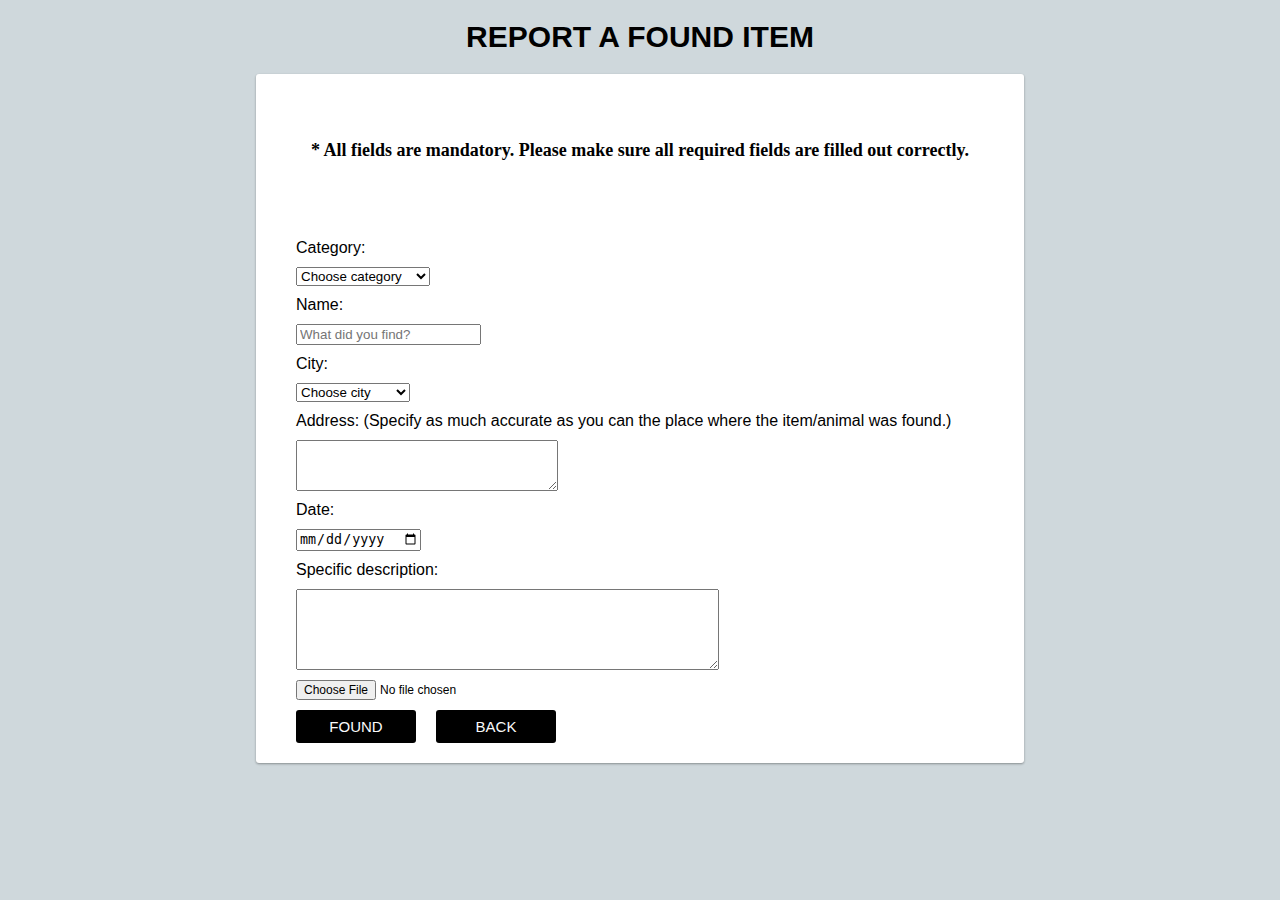
<file: find.html>
<!DOCTYPE html>
<html>

<head>
    <link rel="stylesheet" type="text/css" href="find.css">
    <title>FOUND</title>
    <meta charset="utf-8" />
</head>

<body>
    <h1>REPORT A FOUND ITEM</h1>
    <div id="wrapper">
        <div id="formDiv">
            <br>
            <br>
            <h5>* All fields are mandatory. Please make sure all required fields are filled out correctly.</h5>
            <form  action="found.php" method="POST" enctype="multipart/form-data">

            <br/>
                <label class="labelClass"> Category: </label>
                <br/>
                <select name="dd1">
                    <option value="">Choose category</option>
                    <option value="object">Object</option>
                    <option value="animals">Animals</option>
                    <option value="bag">Bags/Luggage</option>
                    <option value="money">Money</option>
                    <option value="electronics">Electronics</option>
                    <option value="jewelry">Jewelry</option>
                    <option value="medical">Medical equipment</option>
                    <option value="accesories">Accesories</option>
                    <option value="toys">Toys</option>
                    <option value="id">Documents</option>
                    <option value="else">Something else</option>
                </select>
                <br/>
                <br/>
                <label class="labelClass"> Name: </label>
                <br/>
                <input type="text" placeholder="What did you find?    " name="nume" required>
                <br/>
                <br/>
                <label class="labelClass"> City: </label>
                <br/>
                <select name="dd2">
                    <option value="">Choose city</option>
                    <option value="Alba">Alba</option>
                    <option value="Arad">Arad</option>
                    <option value="Arges">Arges</option>
                    <option value="Bacau">Bacau</option>
                    <option value="Bistrita-Nasaud">Bistrita-Nasaud</option>
                    <option value="Botosani">Botosani</option>
                    <option value="Brasov">Brasov</option>
                    <option value="Braila">Braila</option>
                    <option value="Buzau">Buzau</option>
                    <option value="Caras-Severin">Caras-Severin</option>
                    <option value="Calarasi">Calarasi</option>
                    <option value="Cluj">Cluj</option>
                    <option value="Constanta">Constanta</option>
                    <option value="Covasna">Covasna</option>
                    <option value="Dambovita">Dambovita</option>
                    <option value="Dolj">Dolj</option>
                    <option value="Galati">Galati</option>
                    <option value="Giurgiu">Giurgiu</option>
                    <option value="Gorj">Gorj</option>
                    <option value="Harghita">Harghita</option>
                    <option value="Hunedoara">Harghita</option>
                    <option value="Ialomita">Ialomita</option>
                    <option value="Iasi">Iasi</option>
                    <option value="Ilfov">Ilfov</option>
                    <option value="Maramures">Maramures</option>
                    <option value="Mehedinti">Mehedinti</option>
                    <option value="Mures">Mures</option>
                    <option value="Neamt">Neamt</option>
                    <option value="Olt">Olt</option>
                    <option value="Prahova">Prahova</option>
                    <option value="Satu Mare">Satu Mare</option>
                    <option value="Salaj">Salaj</option>
                    <option value="Sibiu">Sibiu</option>
                    <option value="Suceava">Suceava</option>
                    <option value="Teleorman">Teleorman</option>
                    <option value="Timis">Timis</option>
                    <option value="Tulcea">Tulcea</option>
                    <option value="Vaslui">Vaslui</option>
                    <option value="Valcea">Valcea</option>
                    <option value="Vrancea">Vrancea</option>
                </select>
                <br/>
                <br/>
                <label class="labelClass"> Address: (Specify as much accurate as you can the place where the item/animal was found.) </label>
                <br/>
                <textarea maxlength="300" name="address" rows="3" cols="30" required></textarea>
                <br/>
                <br/>
                <label class="labelClass"> Date: </label>
                <br/>
                <input type="date" name="date" required/>
                <br/>
                <br/>
                <label class="labelClass"> Specific description: </label>
                <br/>
                <textarea maxlength="500" name="specific_description" rows="5" cols="50" required></textarea>
                <br/>
                <br/>
                <!-- added submit button   -->
                        
                <input type="file" name="filename" accept="image/gif, image/jpeg, image/png, image/jpg" id="chooseFile">

                <div class="formButtons">
                    <button type="SUBMIT" name="found" id="FOUND" >FOUND</button>
                    <button type="button" name="back" id="back" onclick="location.href='index_logout.html';"> BACK </button>
                </div>
            </form>
        </div>
    </div>
</body>

</html>
</file>
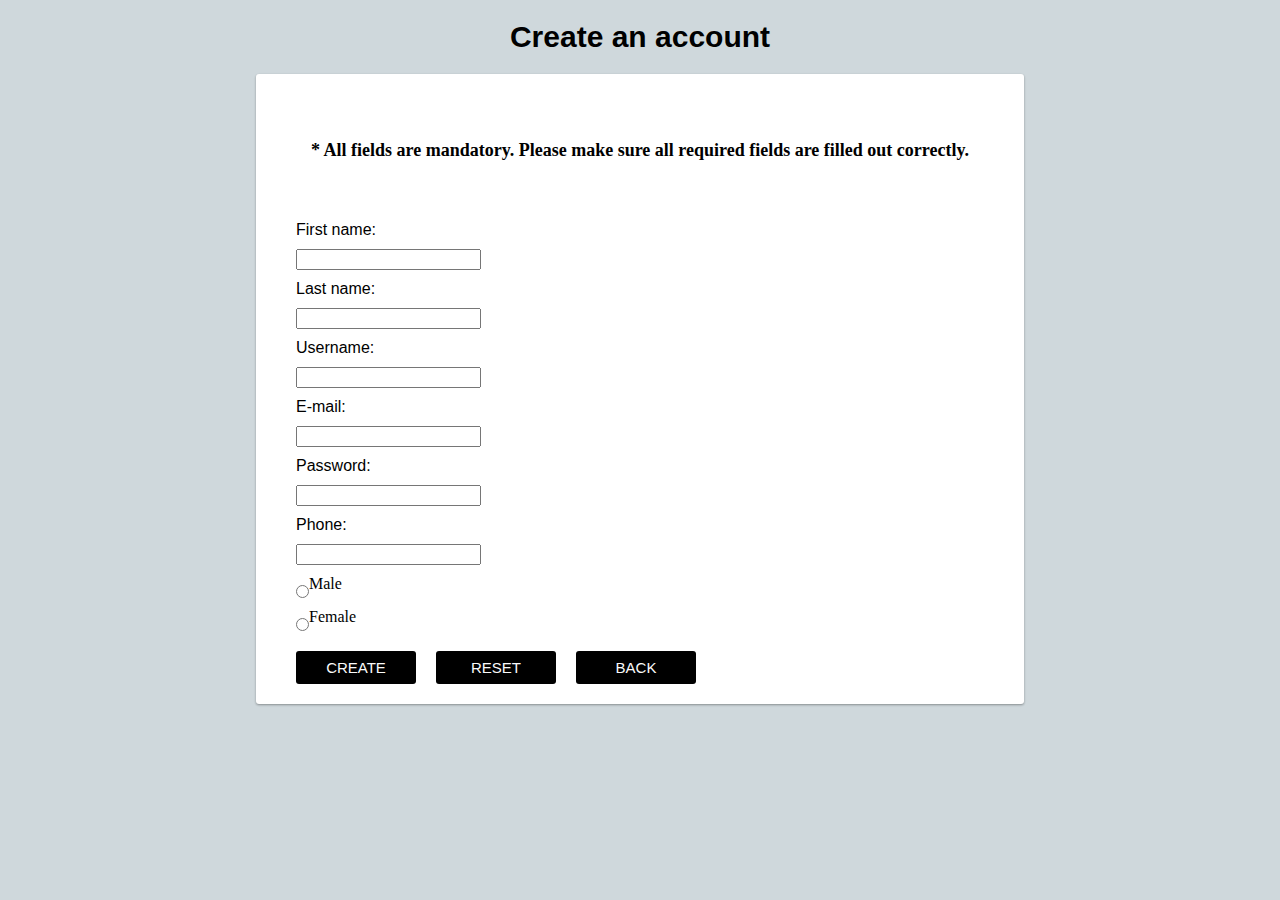
<file: inregistrare.html>
<?php
session_start();
?>



<!DOCTYPE html>
<html>

<head>
    <link rel="stylesheet" type="text/css" href="login.css">
    <title>login</title>
    <meta charset="utf-8" />
</head>

<body>
    <h1>Create an account</h1>
    <div id="wrapper">
        <div id="formDiv">
            <br>
            <br>
            <h5>* All fields are mandatory. Please make sure all required fields are filled out correctly.</h5>
			      <form  action="connect.php" method="POST" enctype="multipart/form-data">
			
                <form>
                    <label class="labelClass"> First name: </label>
                    <br/>
                    <input type="text" name="fname" required/>
                    <label class="labelClass"> Last name: </label>
                    <br/>
                    <input type="text" name="lname" required/>
                    <label class="labelClass"> Username: </label>
                    <br/>
                    <input type="text" name="usernameus" required/>
                    <label class="labelClass"> E-mail: </label>
                    <br/>
                    <input type="email" name="email" required/>
                    <label class="labelClass"> Password: </label>
                    <br/>
                    <input type="password" name="passwordus" required/>
                    <label class="labelClass"> Phone: </label>
                    <br/>
                    <input type="number" name="phone" required/>
                    <div>
                        <label for="male">Male <input type="radio" id="male" name="gender" value="male"></label>
                       
                        <label for="female">Female <input type="radio" id="female" name="gender" value="female"></label>
                       
                    </div>

                     <div class="formButtons">
                      <button type="submit" name="submit" value="Create" > CREATE</button>
                      <button type="reset" value="Reset" > RESET</button>
                      <button type="button" id="back" value="Back" onclick="location.href='index.html';" >BACK </button>
                      </div>
                </form>
        </div>
    </div>
</form>
</body>

</html>
</file>
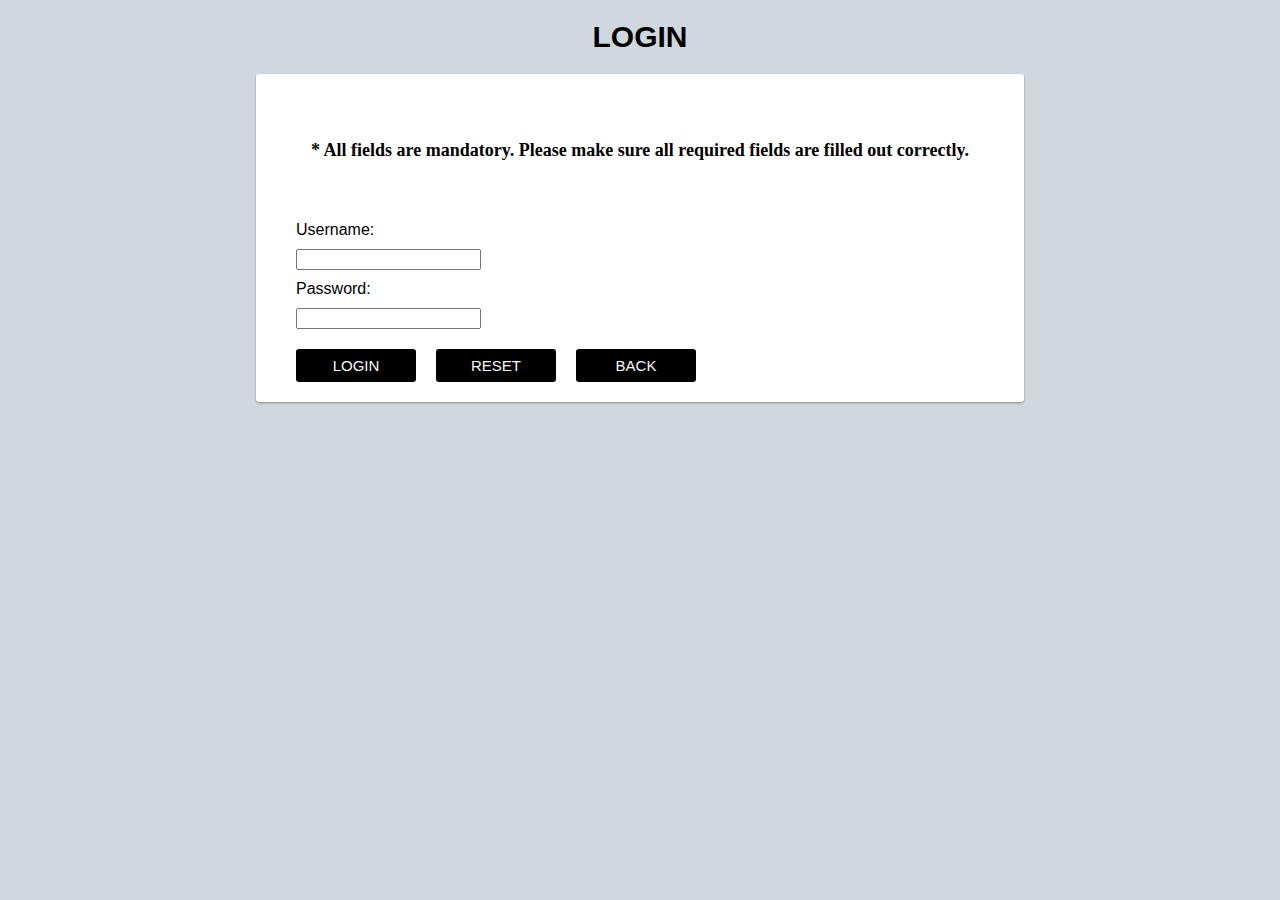
<file: login.html>
<!DOCTYPE html>
<html>

<head>
    <link rel="stylesheet" type="text/css" href="login.css">
    <title>login</title>
    <meta charset="utf-8" />
</head>

<body>
    <h1>LOGIN</h1>
    <div id="wrapper">
        <div id="formDiv">
            <br>
            <br>
            <h5>* All fields are mandatory. Please make sure all required fields are filled out correctly.</h5>
            <form  action="login.php" method="POST" enctype="multipart/form-data">
                <label class="labelClass"> Username: </label>
                <br/>
                <input type="text" name="usernameus" required/>
                <label class="labelClass"> Password: </label>
                <br/>
                <input type="password" name="passwordus" required/>
                <div class="formButtons">
                    <button type="submit" value="Login" name="submit"> LOGIN</button>
                    <button type="reset" value="Reset"> RESET</button>
                    <button type="button" id="back" onclick="location.href='index.php';"> BACK </button>
                </div>
            </form>
        </div>
    </div>
</body>

</html>
</file>
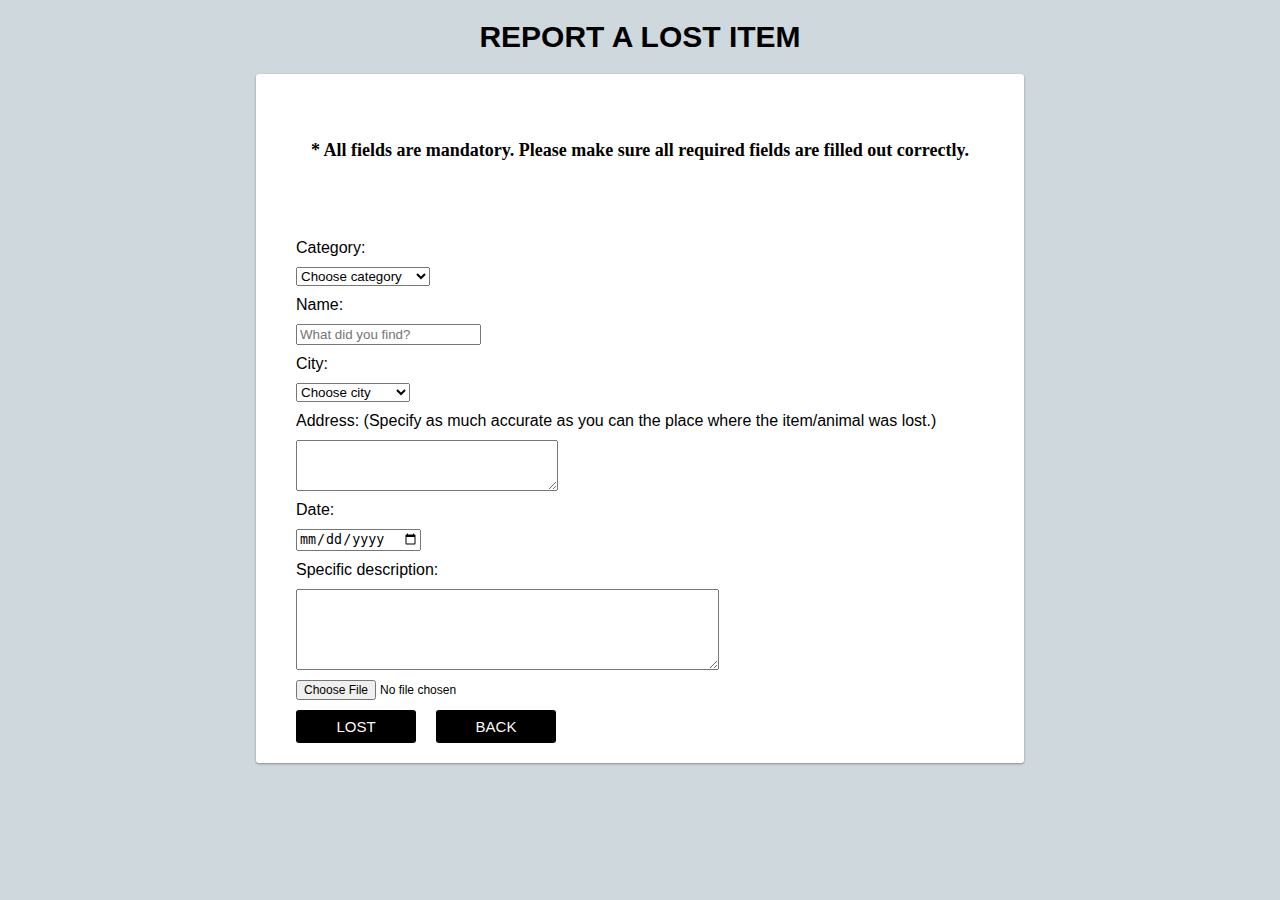
<file: lost.html>
<!DOCTYPE html>
<html>

    <head>
        <link rel="stylesheet" type="text/css" href="lost.css">
        <title>lost</title>
        <meta charset="utf-8" />
    </head>

    <body>
        <h1>REPORT A LOST ITEM</h1>
        <div id="wrapper">
            <div id="formDiv">
                <br>
                <br>
                <h5>* All fields are mandatory. Please make sure all required fields are filled out correctly.</h5>
                <form  action="lost.php" method="POST" enctype="multipart/form-data">
                    <br/>
                    <label class="labelClass"> Category: </label>
                    <br/>
                    <select name="dd1">
                        <option value="">Choose category</option>
                        <option value="object">Object</option>
                        <option value="animals">Animals</option>
                        <option value="bag">Bags/Luggage</option>
                        <option value="money">Money</option>
                        <option value="electronics">Electronics</option>
                        <option value="jewelry">Jewelry</option>
                        <option value="medical">Medical equipment</option>
                        <option value="accesories">Accesories</option>
                        <option value="toys">Toys</option>
                        <option value="id">Documents</option>
                        <option value="else">Something else</option>
                    </select>
                    <br/>
                    <br/>
                    <label class="labelClass"> Name: </label>
                    <br/>
                    <input type="text" placeholder="What did you find?    " name="nume" required>
                    <br/>
                    <br/>
                    <label class="labelClass"> City: </label>
                    <br/>
					
                    <select name="dd2">
                        <option value="">Choose city</option>
                        <option value="Alba">Alba</option>
                        <option value="Arad">Arad</option>
                        <option value="Arges">Arges</option>
                        <option value="Bacau">Bacau</option>
                        <option value="Bistrita-Nasaud">Bistrita-Nasaud</option>
                        <option value="Botosani">Botosani</option>
                        <option value="Brasov">Brasov</option>
                        <option value="Braila">Braila</option>
                        <option value="Buzau">Buzau</option>
                        <option value="Caras-Severin">Caras-Severin</option>
                        <option value="Calarasi">Calarasi</option>
                        <option value="Cluj">Cluj</option>
                        <option value="Constanta">Constanta</option>
                        <option value="Covasna">Covasna</option>
                        <option value="Dambovita">Dambovita</option>
                        <option value="Dolj">Dolj</option>
                        <option value="Galati">Galati</option>
                        <option value="Giurgiu">Giurgiu</option>
                        <option value="Gorj">Gorj</option>
                        <option value="Harghita">Harghita</option>
                        <option value="Hunedoara">Harghita</option>
                        <option value="Ialomita">Ialomita</option>
                        <option value="Iasi">Iasi</option>
                        <option value="Ilfov">Ilfov</option>
                        <option value="Maramures">Maramures</option>
                        <option value="Mehedinti">Mehedinti</option>
                        <option value="Mures">Mures</option>
                        <option value="Neamt">Neamt</option>
                        <option value="Olt">Olt</option>
                        <option value="Prahova">Prahova</option>
                        <option value="Satu Mare">Satu Mare</option>
                        <option value="Salaj">Salaj</option>
                        <option value="Sibiu">Sibiu</option>
                        <option value="Suceava">Suceava</option>
                        <option value="Teleorman">Teleorman</option>
                        <option value="Timis">Timis</option>
                        <option value="Tulcea">Tulcea</option>
                        <option value="Vaslui">Vaslui</option>
                        <option value="Valcea">Valcea</option>
                        <option value="Vrancea">Vrancea</option>
                    </select>
                    <br/>
                    <br/>
                    <label class="labelClass"> Address: (Specify as much accurate as you can the place where the item/animal was lost.) </label>
                    <br/>
                    <textarea maxlength="300" name="address" rows="3" cols="30" required></textarea>
                    <br/>
                    <br/>
                    <label class="labelClass"> Date: </label>
                    <br/>
                    <input type="date" name="date" required/>
                    <br/>
                    <br/>
                    <label class="labelClass"> Specific description: </label>
                    <br/>
                    <textarea maxlength="500" name="specific_description" rows="5" cols="50" required></textarea>
                    <br/>
                    <br/>
                    
                    <input type="file" name="filename" accept="image/gif, image/jpeg, image/png, image/jpg" id="chooseFile">
                  
                    <div class="formButtons">
                        <button type="SUBMIT" name="lost" id="LOST" >LOST</button>
                        <button type="button" name="back" id="back" onclick="location.href='index_logout.html';"> BACK </button>
                    </div>
                </form>
            </div>
        </div>
    </body>

</html>
</file>
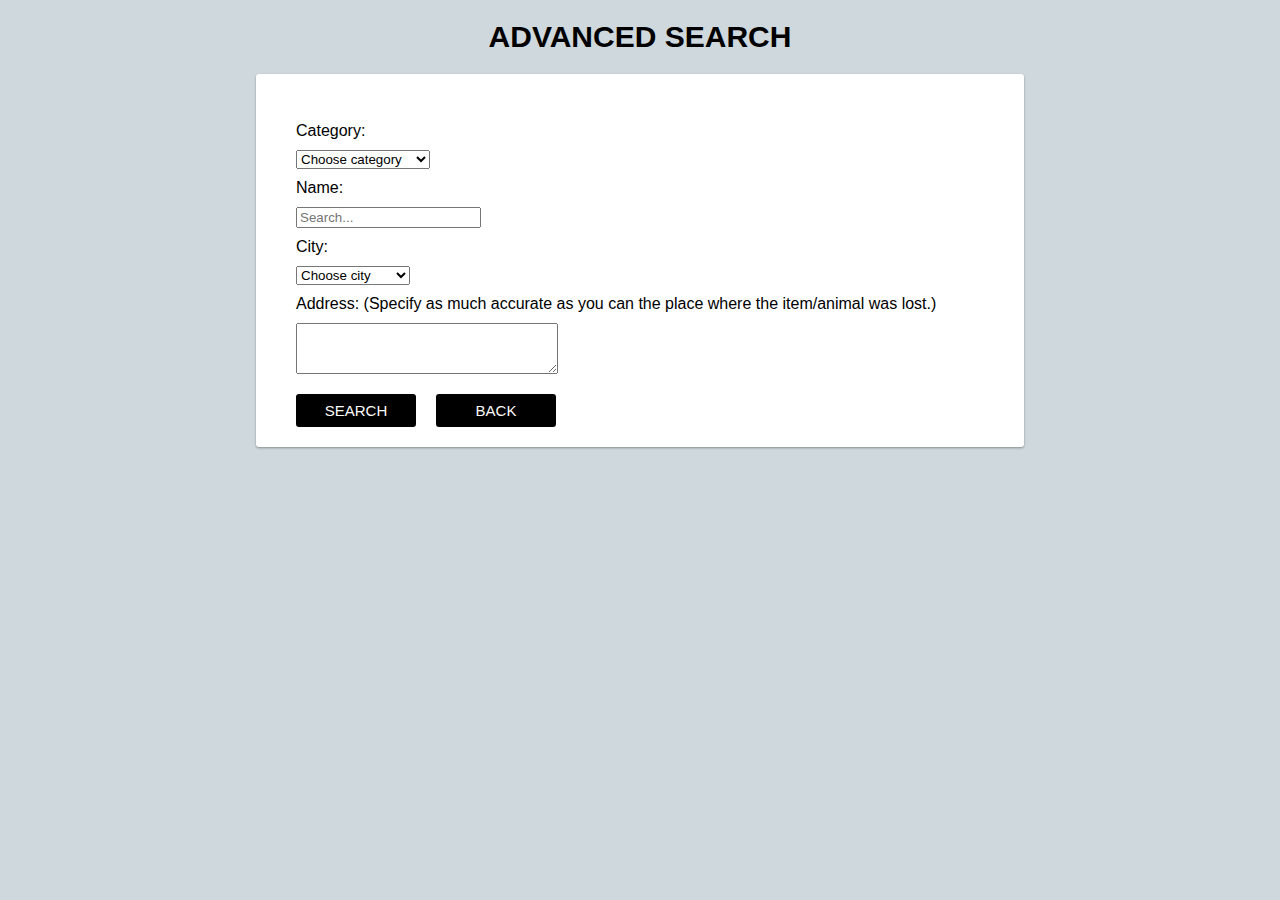
<file: search.html>
<!DOCTYPE html>
<html>

<head>
    <link rel="stylesheet" type="text/css" href="search.css">
    <title>LOST</title>
    <meta charset="utf-8" />
</head>

<body>
    <h1>ADVANCED SEARCH</h1>
    <div id="wrapper">
        <div id="formDiv">
            <form method="POST" enctype="multipart/form-data">
                <br/>
                <label class="labelClass"> Category: </label>
                <br/>
                <select name="dd1">
                    <option value="">Choose category</option>
                    <option value="object">Object</option>
                    <option value="animals">Animals</option>
                    <option value="bag">Bags/Luggage</option>
                    <option value="money">Money</option>
                    <option value="electronics">Electronics</option>
                    <option value="jewelry">Jewelry</option>
                    <option value="medical">Medical equipment</option>
                    <option value="accesories">Accesories</option>
                    <option value="toys">Toys</option>
                    <option value="id">Documents</option>
                    <option value="else">Something else</option>
                </select>
                <br/>
                <br/>
                <label class="labelClass"> Name: </label>
                <br/>
                <input type="text" placeholder="Search...    " name="nume" required>
                <br/>
                <br/>
                <label class="labelClass"> City: </label>
                <br/>
                <select name="dd2">
                    <option value="">Choose city</option>
                    <option value="Alba">Alba</option>
                    <option value="Arad">Arad</option>
                    <option value="Arges">Arges</option>
                    <option value="Bacau">Bacau</option>
                    <option value="Bistrita-Nasaud">Bistrita-Nasaud</option>
                    <option value="Botosani">Botosani</option>
                    <option value="Brasov">Brasov</option>
                    <option value="Braila">Braila</option>
                    <option value="Buzau">Buzau</option>
                    <option value="Caras-Severin">Caras-Severin</option>
                    <option value="Calarasi">Calarasi</option>
                    <option value="Cluj">Cluj</option>
                    <option value="Constanta">Constanta</option>
                    <option value="Covasna">Covasna</option>
                    <option value="Dambovita">Dambovita</option>
                    <option value="Dolj">Dolj</option>
                    <option value="Galati">Galati</option>
                    <option value="Giurgiu">Giurgiu</option>
                    <option value="Gorj">Gorj</option>
                    <option value="Harghita">Harghita</option>
                    <option value="Hunedoara">Harghita</option>
                    <option value="Ialomita">Ialomita</option>
                    <option value="Iasi">Iasi</option>
                    <option value="Ilfov">Ilfov</option>
                    <option value="Maramures">Maramures</option>
                    <option value="Mehedinti">Mehedinti</option>
                    <option value="Mures">Mures</option>
                    <option value="Neamt">Neamt</option>
                    <option value="Olt">Olt</option>
                    <option value="Prahova">Prahova</option>
                    <option value="Satu Mare">Satu Mare</option>
                    <option value="Salaj">Salaj</option>
                    <option value="Sibiu">Sibiu</option>
                    <option value="Suceava">Suceava</option>
                    <option value="Teleorman">Teleorman</option>
                    <option value="Timis">Timis</option>
                    <option value="Tulcea">Tulcea</option>
                    <option value="Vaslui">Vaslui</option>
                    <option value="Valcea">Valcea</option>
                    <option value="Vrancea">Vrancea</option>
                </select>
                <br/>
                <br/>
                <label class="labelClass"> Address: (Specify as much accurate as you can the place where the item/animal was lost.) </label>
                <br/>
                <textarea maxlength="300" name="address" rows="3" cols="30" required></textarea>
                <br/>
                <br/>
                <div class="formButtons">
                    <button type="button" id="search">SEARCH</button>
                    <button type="button" id="back" onclick="location.href='index.html';"> BACK </button>
                </div>
            </form>
        </div>
    </div>
</body>

</html>
</file>
<file: find.css>
body {
    padding: 0;
    margin: 0;
     background-color: #CFD8DC;
    -webkit-font-smoothing: subpixel-antialiased;
}

#wrapper {
	margin: 0 auto;
    width: 60%;
    background-color: white; 
    border-radius: 5px;
    box-shadow: 0 1px 3px rgba(0, 0, 0, 0.12), 0 1px 2px rgba(0, 0, 0, 0.24);
    transition: all 0.3s cubic-bezier(.25, .8, .25, 1);
    background: #ffffff;  
    color: black;
    box-sizing: border-box;
    box-shadow: 0 1px 3px rgba(0, 0, 0, 0.12), 0 1px 2px rgba(0, 0, 0, 0.24);
    transition: all 0.3s cubic-bezier(.25, .8, .25, 1);
    background: #ffffff; 
    border-radius: 3px;
}
 
h1 {
    text-align: center; 
    font-family: Impact, Charcoal, sans-serif;
    font-size: 250%;
    font-size: 30px;
    color: black;
}

h5 {
    text-align: center;
    color: black;  
    font-size: 18px;
}

.labelClass { 
    font-family: Verdana, Geneva, sans-serif;
}

form {
	width: 100%;
	margin: 0 auto;	
	padding: 20px 40px;
	box-sizing: border-box;
	display: inline-block;
}

label, select, textarea, input, button {
	float: left;
	clear: both;
	margin: 10px 0 0 0;
}

.formButtons {
	width: 100%;
	margin: 0 auto;
	display: inline-flex;
}

.formButtons button {
	float: left;
	width: 120px;
	font-family: Arial;
    color: #fffbf3;
    text-shadow: 1px 1px 1px black;
    padding: 6px 15px;
    border: 2px solid black;
    background-color: black;
    color: #fafafa;
    position: relative;
    padding: 6px 12px 6px 12px !important;
    font-size: 15px;
    line-height: 21px !important;
    -webkit-transition: all .13s;
    transition: all .13s;
    outline: 0 none !important;
    border: 0 !important;
    border-radius: 3px !important;
    margin-right: 20px;
    margin-top: 10px;
}

 #chooseFile {
    position: relative;
    font-size:12px;
    font-family: Arial;
    max-width: 165px;
}

#chooseFile, button {
    cursor:pointer;  /* "hand" cursor */
}
</file>
<file: login.css>
body {
    padding: 0;
    margin: 0;
     background-color: #CFD8DC;
    -webkit-font-smoothing: subpixel-antialiased;
}

#wrapper {
	margin: 0 auto;
    width: 60%;
    background-color: white; 
    border-radius: 5px;
    box-shadow: 0 1px 3px rgba(0, 0, 0, 0.12), 0 1px 2px rgba(0, 0, 0, 0.24);
    transition: all 0.3s cubic-bezier(.25, .8, .25, 1);
    background: #ffffff;  
    color: black;
    box-sizing: border-box;
    box-shadow: 0 1px 3px rgba(0, 0, 0, 0.12), 0 1px 2px rgba(0, 0, 0, 0.24);
    transition: all 0.3s cubic-bezier(.25, .8, .25, 1);
    background: #ffffff; 
    border-radius: 3px;
}

 

h1 {
    text-align: center; 
    font-family: Impact, Charcoal, sans-serif;
    font-size: 250%;
    font-size: 30px;
    color: black;
}

h5 {
    text-align: center;
    color: black;  
    font-size: 18px;
}

.labelClass { 
    font-family: Verdana, Geneva, sans-serif;
}

form {
	width: 100%;
	margin: 0 auto;	
	padding: 20px 40px;
	box-sizing: border-box;
	display: inline-block;
}

label, select, textarea, input, button {
	float: left;
	clear: both;
	margin: 10px 0 0 0;
}


form .formButtons {
	width: 100%;
	margin: 0 auto;
	display: inline-flex;
}

form .formButtons button {
	float: left;
	width: 120px;
	font-family: Arial;
    color: #fffbf3;
    text-shadow: 1px 1px 1px black;
    padding: 6px 15px;
    border: 2px solid black;
    background-color: black;
    color: #fafafa;
    position: relative;
    padding: 6px 12px 6px 12px !important;
    font-size: 15px;
    line-height: 21px !important;
    -webkit-transition: all .13s;
    transition: all .13s;
    outline: 0 none !important;
    border: 0 !important;
    border-radius: 3px !important;
    margin-right: 20px;
    margin-top: 20px;
}
</file>
<file: lost.css>
body {
    padding: 0;
    margin: 0;
    background-color: #CFD8DC;
    -webkit-font-smoothing: subpixel-antialiased;
}

#wrapper {
	margin: 0 auto;
    width: 60%;
    background-color: white; 
    border-radius: 5px;
    box-shadow: 0 1px 3px rgba(0, 0, 0, 0.12), 0 1px 2px rgba(0, 0, 0, 0.24);
    transition: all 0.3s cubic-bezier(.25, .8, .25, 1);
    background: #ffffff;  
    color: black;
    box-sizing: border-box;
    box-shadow: 0 1px 3px rgba(0, 0, 0, 0.12), 0 1px 2px rgba(0, 0, 0, 0.24);
    transition: all 0.3s cubic-bezier(.25, .8, .25, 1);
    background: #ffffff; 
    border-radius: 3px;
}

h1 {
    text-align: center; 
    font-family: Impact, Charcoal, sans-serif;
    font-size: 250%;
    font-size: 30px;
    color: black;
}

h5 {
    text-align: center;
    color: black;  
    font-size: 18px;
}

.labelClass { 
    font-family: Verdana, Geneva, sans-serif;
}

form {
	width: 100%;
	margin: 0 auto;	
	padding: 20px 40px;
	box-sizing: border-box;
	display: inline-block;
}

label, select, textarea, input, button {
	float: left;
	clear: both;
	margin: 10px 0 0 0;
}

.formButtons {
	width: 100%;
	margin: 0 auto;
	display: inline-flex;
}

.formButtons button {
	float: left; 
	width: 120px;
	font-family: Arial;
    color: #fffbf3;
    text-shadow: 1px 1px 1px black;
    /*padding: 6px 15px; */
    border: 2px solid black;
    background-color: black;
    color: #fafafa;
    position: relative;
    padding: 6px 12px 6px 12px !important;
    font-size: 15px;
    line-height: 21px !important;
    -webkit-transition: all .13s;
    transition: all .13s;
    outline: 0 none !important;
    border: 0 !important;
    border-radius: 3px !important;
    margin-right: 20px;
    /*margin-top: 10px; */
}

 #chooseFile {
    position: relative;
    font-size:12px;
    font-family: Arial;
    max-width: 165px;
}

#chooseFile, button {
    cursor:pointer;  /* "hand" cursor */
}
</file>
<file: search.css>
body {
    padding: 0;
    margin: 0;
     background-color: #CFD8DC;
    -webkit-font-smoothing: subpixel-antialiased;
}

#wrapper {
	margin: 0 auto;
    width: 60%;
    background-color: white; 
    border-radius: 5px;
    box-shadow: 0 1px 3px rgba(0, 0, 0, 0.12), 0 1px 2px rgba(0, 0, 0, 0.24);
    transition: all 0.3s cubic-bezier(.25, .8, .25, 1);
    background: #ffffff;  
    color: black;
    box-sizing: border-box;
    box-shadow: 0 1px 3px rgba(0, 0, 0, 0.12), 0 1px 2px rgba(0, 0, 0, 0.24);
    transition: all 0.3s cubic-bezier(.25, .8, .25, 1);
    background: #ffffff; 
    border-radius: 3px;
} 

h1 {
    text-align: center; 
    font-family: Impact, Charcoal, sans-serif;
    font-size: 250%;
    font-size: 30px;
    color: black;
}

h5 {
    text-align: center;
    color: black;  
    font-size: 18px;
}

.labelClass { 
    font-family: Verdana, Geneva, sans-serif;
}

form {
	width: 100%;
	margin: 0 auto;	
	padding: 20px 40px;
	box-sizing: border-box;
	display: inline-block;
}

label, select, textarea, input, button {
	float: left;
	clear: both;
	margin: 10px 0 0 0;
}

.formButtons {
	width: 100%;
	margin: 0 auto;
	display: inline-flex;
}

.formButtons button {
	float: left;
	width: 120px;
	font-family: Arial;
    color: #fffbf3;
    text-shadow: 1px 1px 1px black;
    padding: 6px 15px;
    border: 2px solid black;
    background-color: black;
    color: #fafafa;
    position: relative;
    padding: 6px 12px 6px 12px !important;
    font-size: 15px;
    line-height: 21px !important;
    -webkit-transition: all .13s;
    transition: all .13s;
    outline: 0 none !important;
    border: 0 !important;
    border-radius: 3px !important;
    margin-right: 20px;
    margin-top: 20px;
}
</file>
